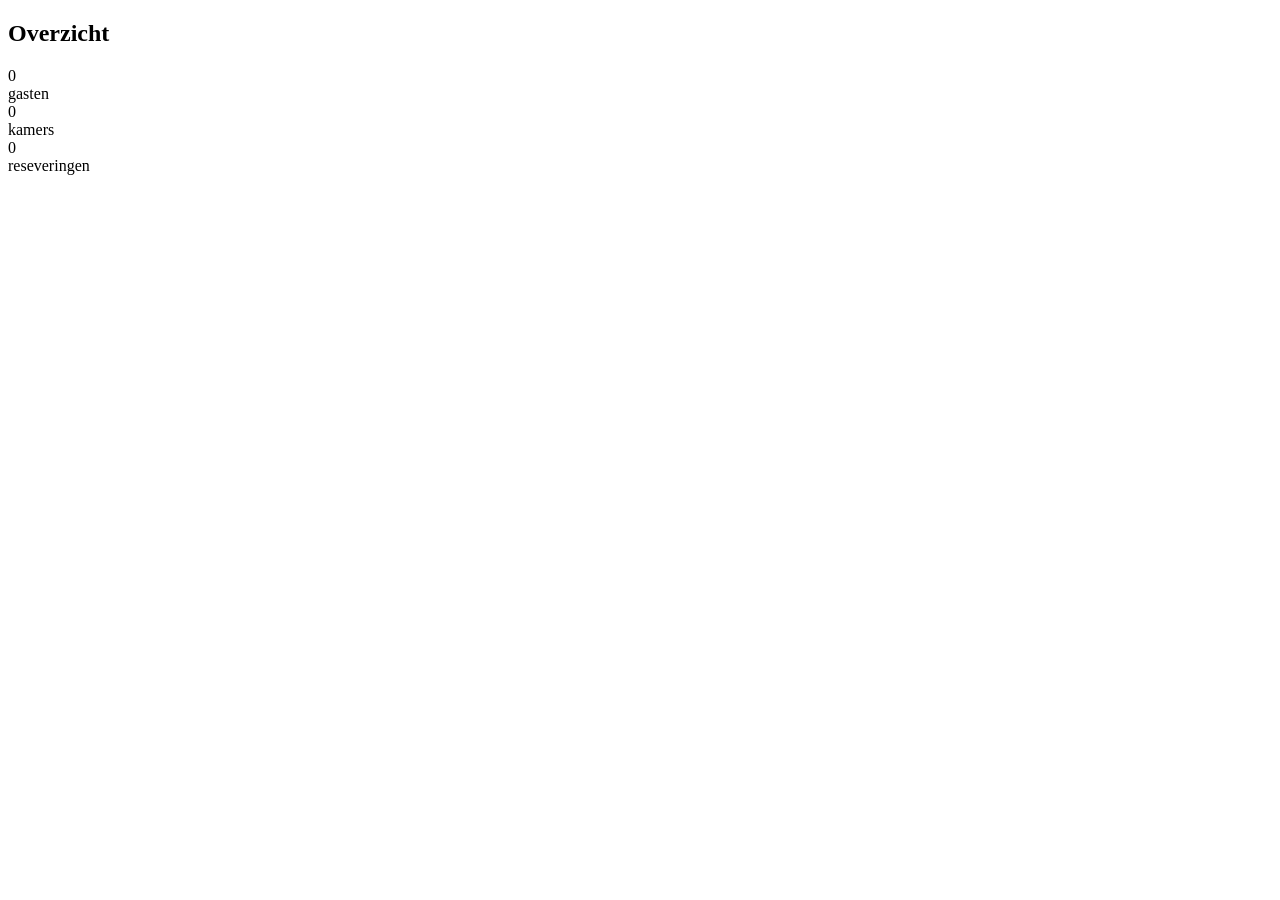
<file: src/main/resources/templates/index.html>
<!DOCTYPE html>
<html xmlns:th="http://www.thymeleaf.org">
<head>
    <meta charset="UTF-8">
    <title>Hotel - overzicht</title>
    <link rel="stylesheet" th:href="@{/css/style.css}">
</head>
<body>

<header th:replace="~{fragments :: kop}"></header>

<main>
    <h2>Overzicht</h2>
    <div class="kaarten">
        <div class="kaart">
            <div class="getal" th:text="${aantalGasten}">0</div>
            <div class="label">gasten</div>
        </div>
        <div class="kaart">
            <div class="getal" th:text="${aantalKamers}">0</div>
            <div class="label">kamers</div>
        </div>
        <div class="kaart">
            <div class="getal" th:text="${aantalReseveringen}">0</div>
            <div class="label">reseveringen</div>
        </div>
    </div>
</main>

</body>
</html>
</file>
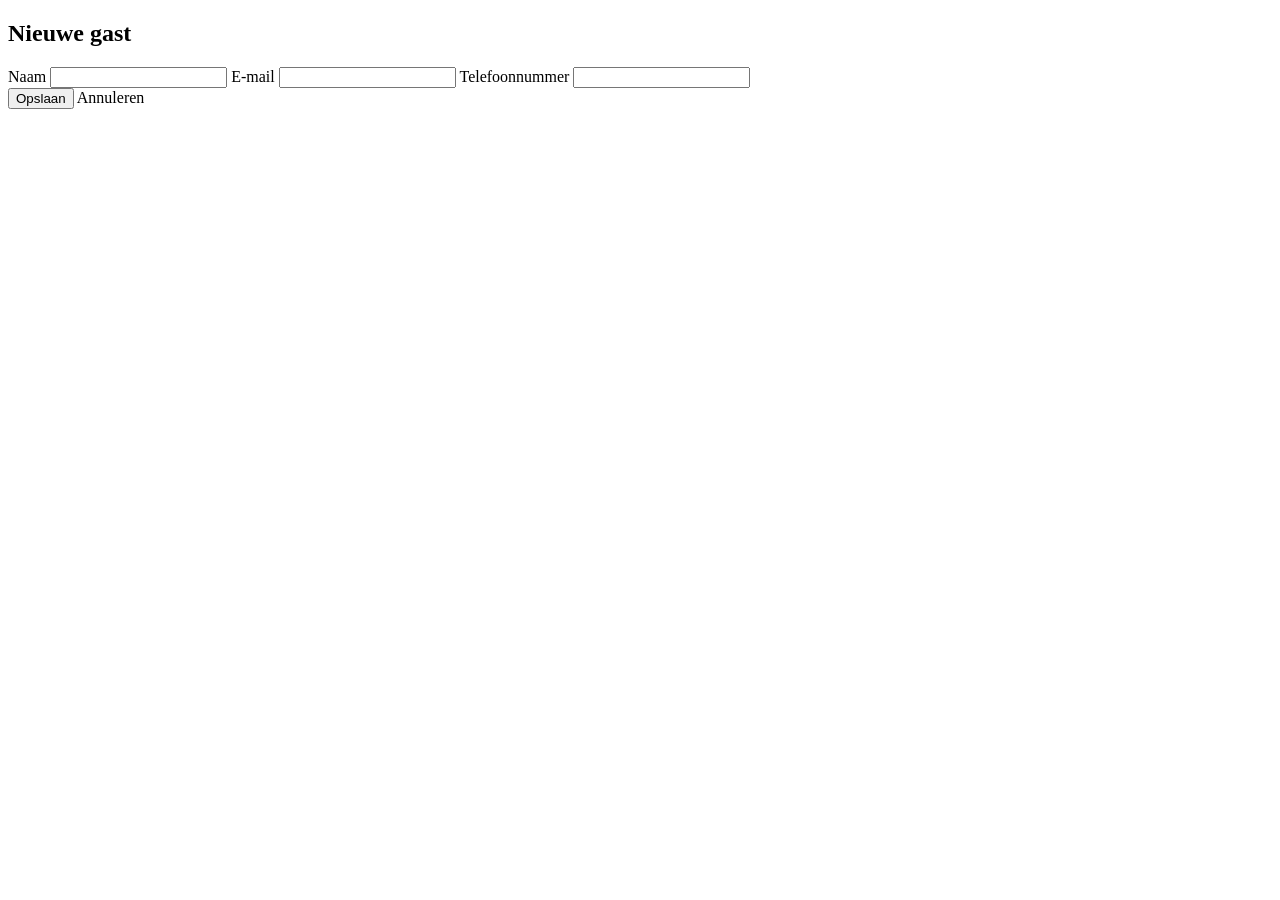
<file: src/main/resources/templates/gast-formulier.html>
<!DOCTYPE html>
<html xmlns:th="http://www.thymeleaf.org">
<head>
    <meta charset="UTF-8">
    <title>Nieuwe gast</title>
    <link rel="stylesheet" th:href="@{/css/style.css}">
</head>
<body>

<header th:replace="~{fragments :: kop}"></header>

<main>
    <h2>Nieuwe gast</h2>

    <form class="formulier" method="post" th:action="@{/gasten}" th:object="${gast}">
        <label for="name">Naam</label>
        <input type="text" id="name" th:field="*{name}" required>

        <label for="email">E-mail</label>
        <input type="email" id="email" th:field="*{email}" required>

        <label for="telefoonNummer">Telefoonnummer</label>
        <input type="text" id="telefoonNummer" th:field="*{telefoonNummer}">

        <div class="knoppen">
            <button type="submit">Opslaan</button>
            <a th:href="@{/gasten}">Annuleren</a>
        </div>
    </form>
</main>

</body>
</html>
</file>
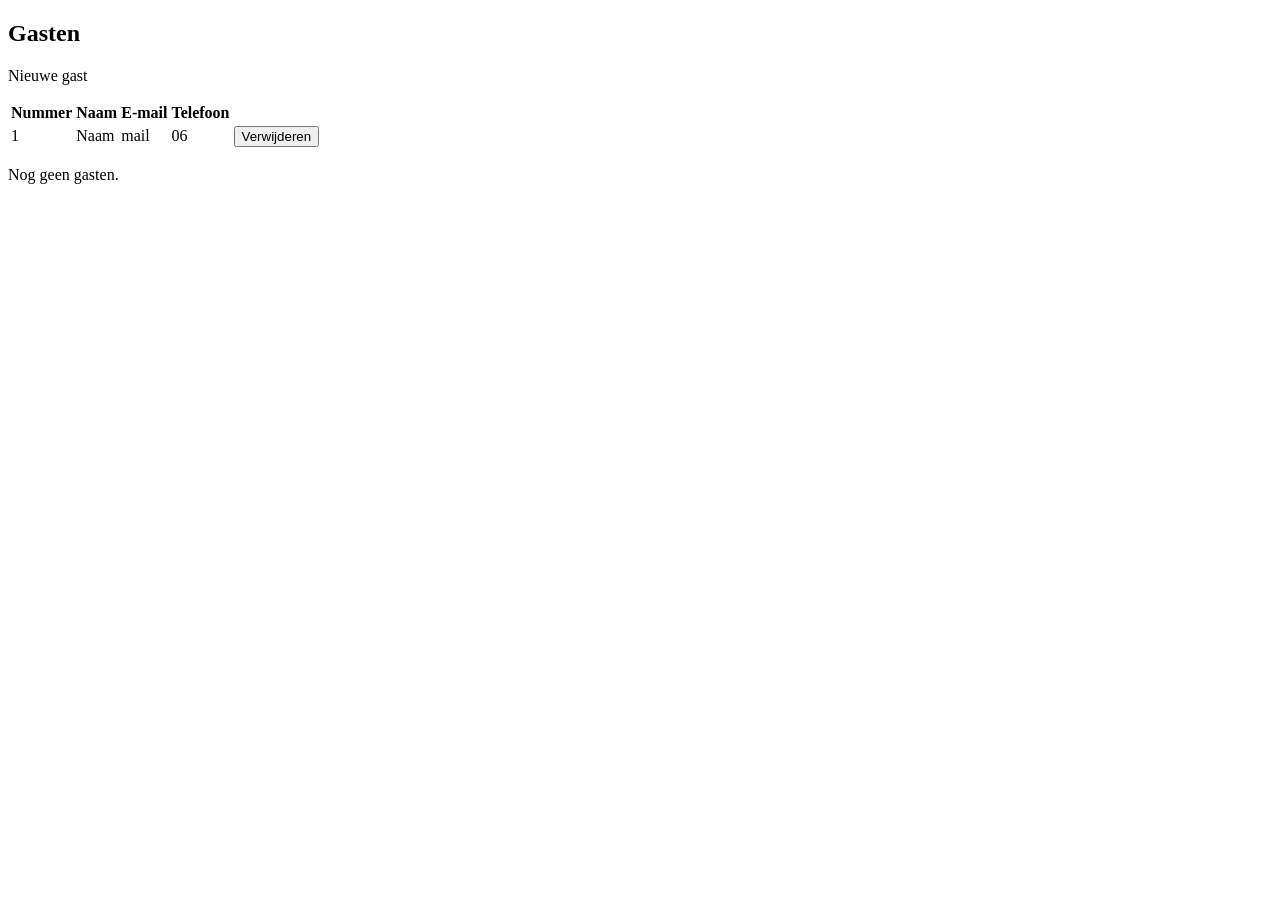
<file: src/main/resources/templates/gasten.html>
<!DOCTYPE html>
<html xmlns:th="http://www.thymeleaf.org">
<head>
    <meta charset="UTF-8">
    <title>Gasten</title>
    <link rel="stylesheet" th:href="@{/css/style.css}">
</head>
<body>

<header th:replace="~{fragments :: kop}"></header>

<main>
    <h2>Gasten</h2>

    <p><a class="knop" th:href="@{/gasten/nieuw}">Nieuwe gast</a></p>

    <table th:if="${!gasten.isEmpty()}">
        <tr>
            <th>Nummer</th>
            <th>Naam</th>
            <th>E-mail</th>
            <th>Telefoon</th>
            <th></th>
        </tr>
        <tr th:each="gast : ${gasten}">
            <td th:text="${gast.id}">1</td>
            <td th:text="${gast.name}">Naam</td>
            <td th:text="${gast.email}">mail</td>
            <td th:text="${gast.telefoonNummer}">06</td>
            <td>
                <form method="post" th:action="@{/gaste/__${gast.id}__/verwijderen}">
                    <button type="submit" class="verwijder">Verwijderen</button>
                </form>
            </td>
        </tr>
    </table>

    <p class="leeg" th:if="${gasten.isEmpty()}">Nog geen gasten.</p>
</main>

</body>
</html>
</file>
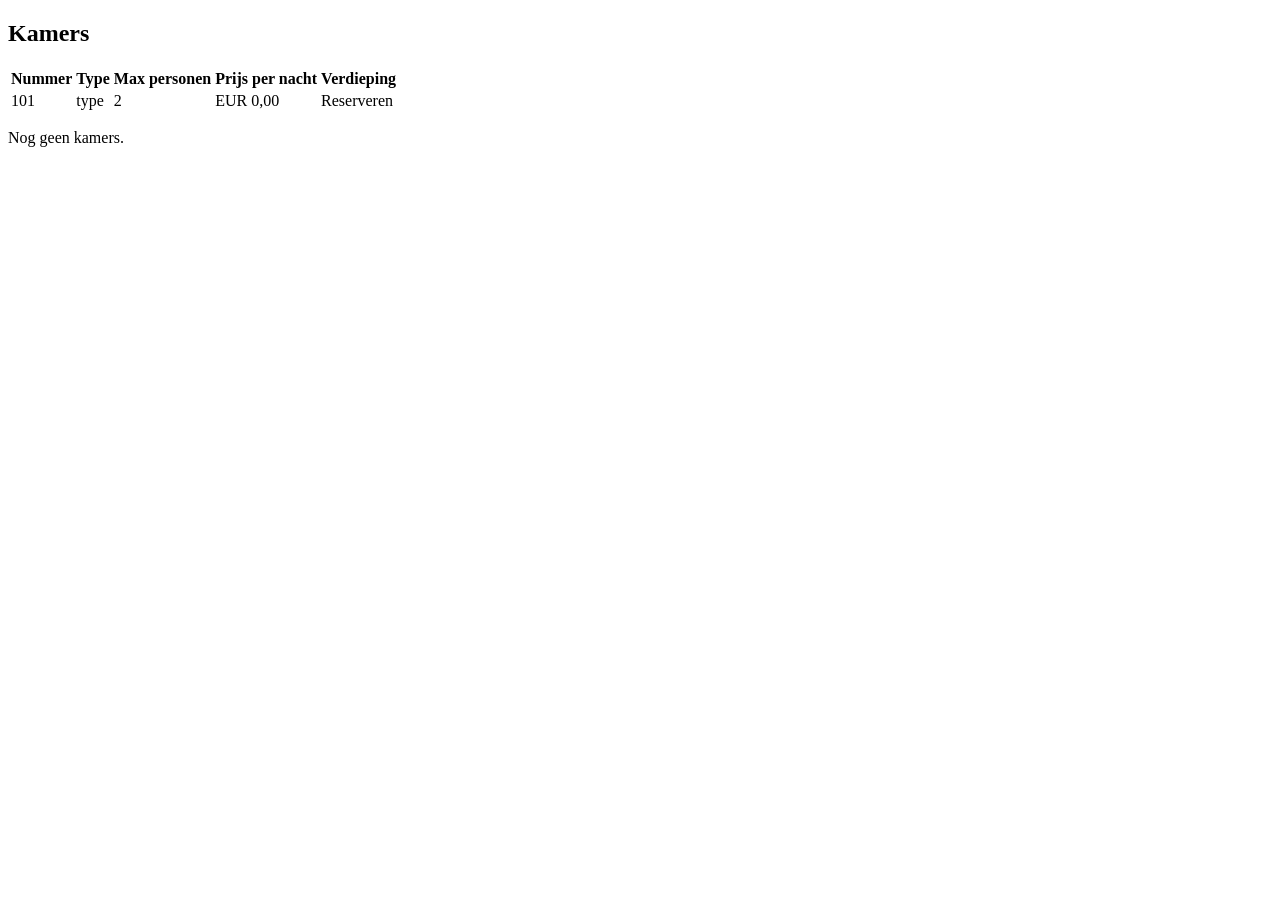
<file: src/main/resources/templates/kamers.html>
<!DOCTYPE html>
<html xmlns:th="http://www.thymeleaf.org">
<head>
    <meta charset="UTF-8">
    <title>Kamers</title>
    <link rel="stylesheet" th:href="@{/css/style.css}">
</head>
<body>

<header th:replace="~{fragments :: kop}"></header>

<main>
    <h2>Kamers</h2>

    <table th:if="${!kamers.isEmpty()}">
        <tr>
            <th>Nummer</th>
            <th>Type</th>
            <th>Max personen</th>
            <th>Prijs per nacht</th>
            <th>Verdieping</th>
            <th></th>
        </tr>
        <tr th:each="kamer : ${kamers}">
            <td th:text="${kamer.nummer}">101</td>
            <td th:text="${kamer.type}">type</td>
            <td th:text="${kamer.maxPersonen}">2</td>
            <td th:text="'EUR ' + ${#numbers.formatDecimal(kamer.prijsPerNacht, 1, 'POINT', 2, 'COMMA')}">EUR 0,00</td>
            <td>
                <a class="knop" th:href="@{/reseveringen/nieuw(kamerNummer=${kamer.nummer})}">Reserveren</a>
            </td>
        </tr>
    </table>

    <p class="leeg" th:if="${kamers.isEmpty()}">Nog geen kamers.</p>
</main>

</body>
</html>
</file>
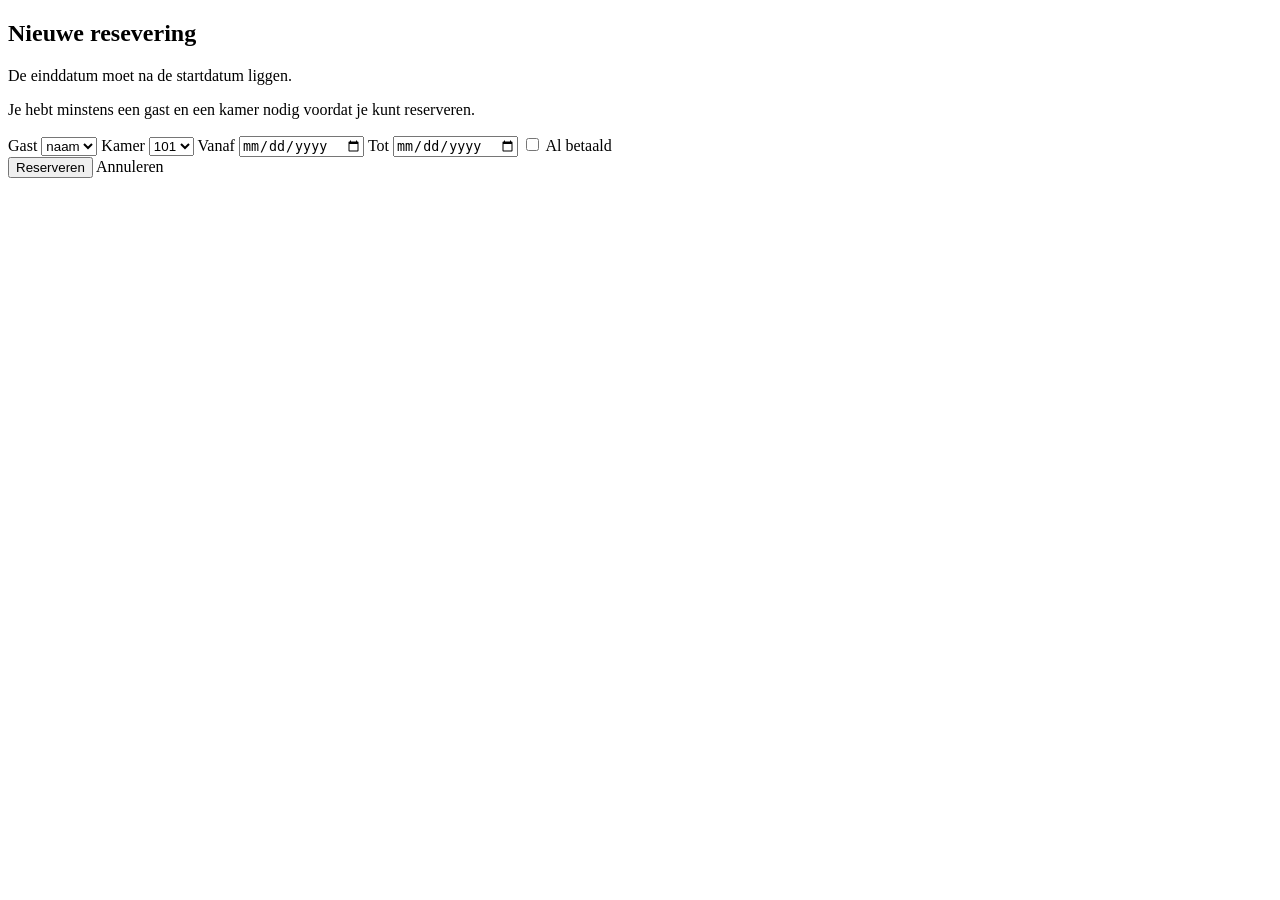
<file: src/main/resources/templates/resevering-formulier.html>
<!DOCTYPE html>
<html xmlns:th="http://www.thymeleaf.org">
<head>
    <meta charset="UTF-8">
    <title>Nieuwe resevering</title>
    <link rel="stylesheet" th:href="@{/css/style.css}">
</head>
<body>

<header th:replace="~{fragments :: kop}"></header>

<main>
    <h2>Nieuwe resevering</h2>

    <p class="fout" th:if="${param.fout != null}">De einddatum moet na de startdatum liggen.</p>

    <p class="leeg" th:if="${gasten.isEmpty() or kamers.isEmpty()}">
        Je hebt minstens een gast en een kamer nodig voordat je kunt reserveren.
    </p>

    <form class="formulier" method="post" th:action="@{/reseveringen}"
          th:unless="${gasten.isEmpty() or kamers.isEmpty()}">

        <label for="gastId">Gast</label>
        <select id="gastId" name="gastId" required>
            <option th:each="gast : ${gasten}"
                    th:value="${gast.id}"
                    th:text="${gast.name}">naam</option>
        </select>

        <label for="kamerNummer">Kamer</label>
        <select id="kamerNummer" name="kamerNummer" required>
            <option th:each="kamer : ${kamers}"
                    th:value="${kamer.nummer}"
                    th:selected="${kamer.nummer == gekozenKamer}"
                    th:text="${kamer.nummer} + ' - ' + ${kamer.type}">101</option>
        </select>

        <label for="start">Vanaf</label>
        <input type="date" id="start" name="start" required>

        <label for="eind">Tot</label>
        <input type="date" id="eind" name="eind" required>

        <label class="vinkje">
            <input type="checkbox" name="betaald" value="true">
            Al betaald
        </label>

        <div class="knoppen">
            <button type="submit">Reserveren</button>
            <a th:href="@{/kamers}">Annuleren</a>
        </div>
    </form>
</main>

</body>
</html>
</file>
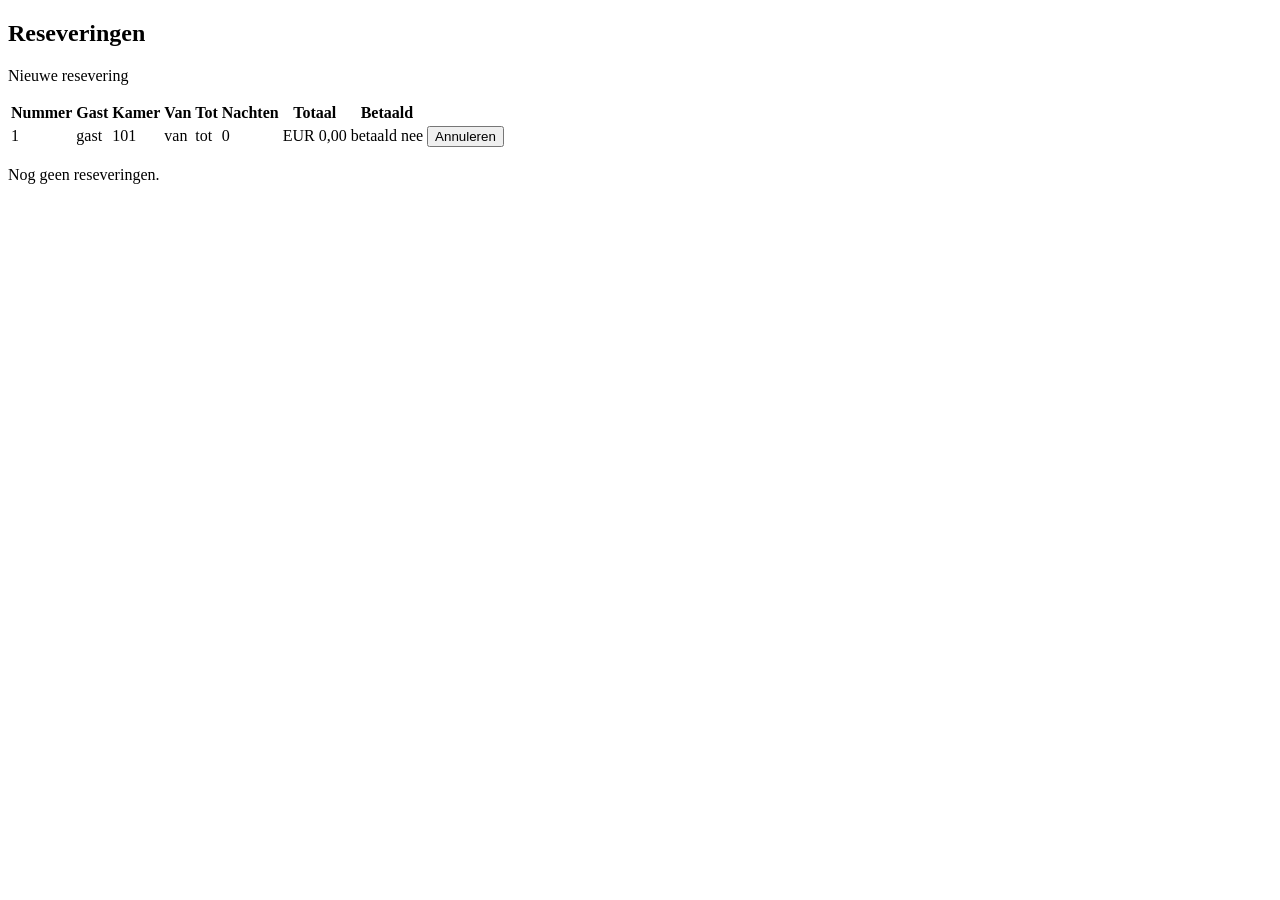
<file: src/main/resources/templates/reseveringen.html>
<!DOCTYPE html>
<html xmlns:th="http://www.thymeleaf.org">
<head>
    <meta charset="UTF-8">
    <title>Reseveringen</title>
    <link rel="stylesheet" th:href="@{/css/style.css}">
</head>
<body>

<header th:replace="~{fragments :: kop}"></header>

<main>
    <h2>Reseveringen</h2>

    <p><a class="knop" th:href="@{/reseveringen/nieuw}">Nieuwe resevering</a></p>

    <table th:if="${!reseveringen.isEmpty()}">
        <tr>
            <th>Nummer</th>
            <th>Gast</th>
            <th>Kamer</th>
            <th>Van</th>
            <th>Tot</th>
            <th>Nachten</th>
            <th>Totaal</th>
            <th>Betaald</th>
            <th></th>
        </tr>
        <tr th:each="r : ${reseveringen}">
            <td th:text="${r.reseveringNummer}">1</td>
            <td th:text="${r.gast.name}">gast</td>
            <td th:text="${r.kamer.nummer} + ' (' + ${r.kamer.type} + ')'">101</td>
            <td th:text="${r.start}">van</td>
            <td th:text="${r.eind}">tot</td>
            <td th:text="${r.aantalNachten}">0</td>
            <td th:text="'EUR ' + ${#numbers.formatDecimal(r.totaalPrijs, 1, 'POINT', 2, 'COMMA')}">EUR 0,00</td>
            <td>
                <span th:if="${r.betaald}" class="ja">betaald</span>
                <span th:unless="${r.betaald}" class="nee">nee</span>
            </td>
            <td>
                <form method="post" th:action="@{/reseveringen/__${r.reseveringNummer}__/verwijderen}">
                    <button type="submit" class="verwijder">Annuleren</button>
                </form>
            </td>
        </tr>
    </table>

    <p class="leeg" th:if="${reseveringen.isEmpty()}">Nog geen reseveringen.</p>
</main>

</body>
</html>
</file>
